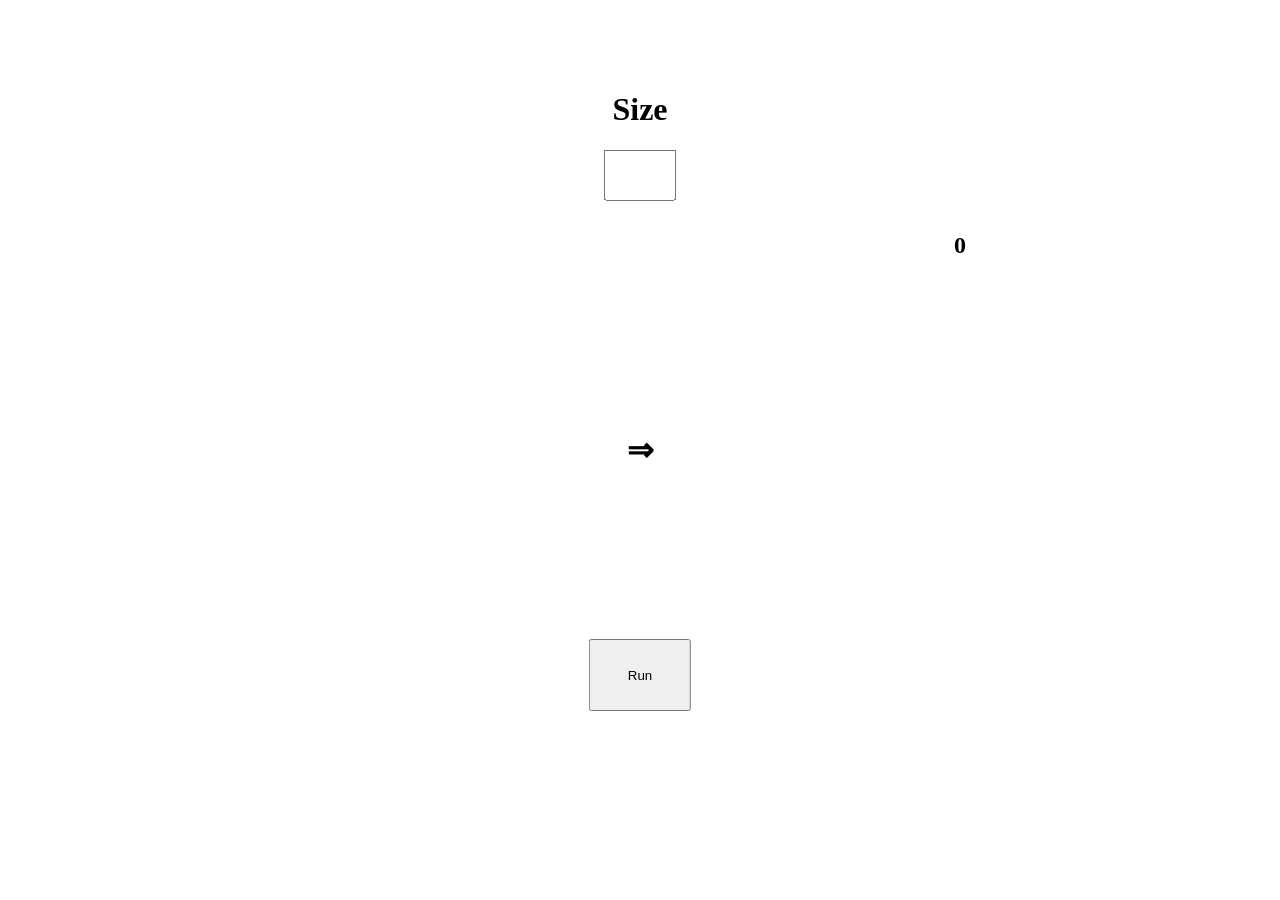
<file: Matrix Math/Matrix Math/index.html>
<!DOCTYPE html>
<html lang="en">
<head>
    <meta charset="UTF-8">
    <title>Matrix Math</title>
    <link rel="stylesheet" href="style.css">
</head>
<body>
    <div class="sizeContainer">
        <h1>Size</h1>
        <input class="box" onchange="makeGrid(this.value)"></input>
    </div>
    <table id="inputContainer"></table>
    <table id="outputContainer"></table>
    <h1 id="text">&rArr;<h1>
    <button class="runButton" onclick="makeInverseMatrix()">Run</button>
    <script src="script.js"></script>
    <h2 id="determinant">0</h2>
</body>
</html>
</file>
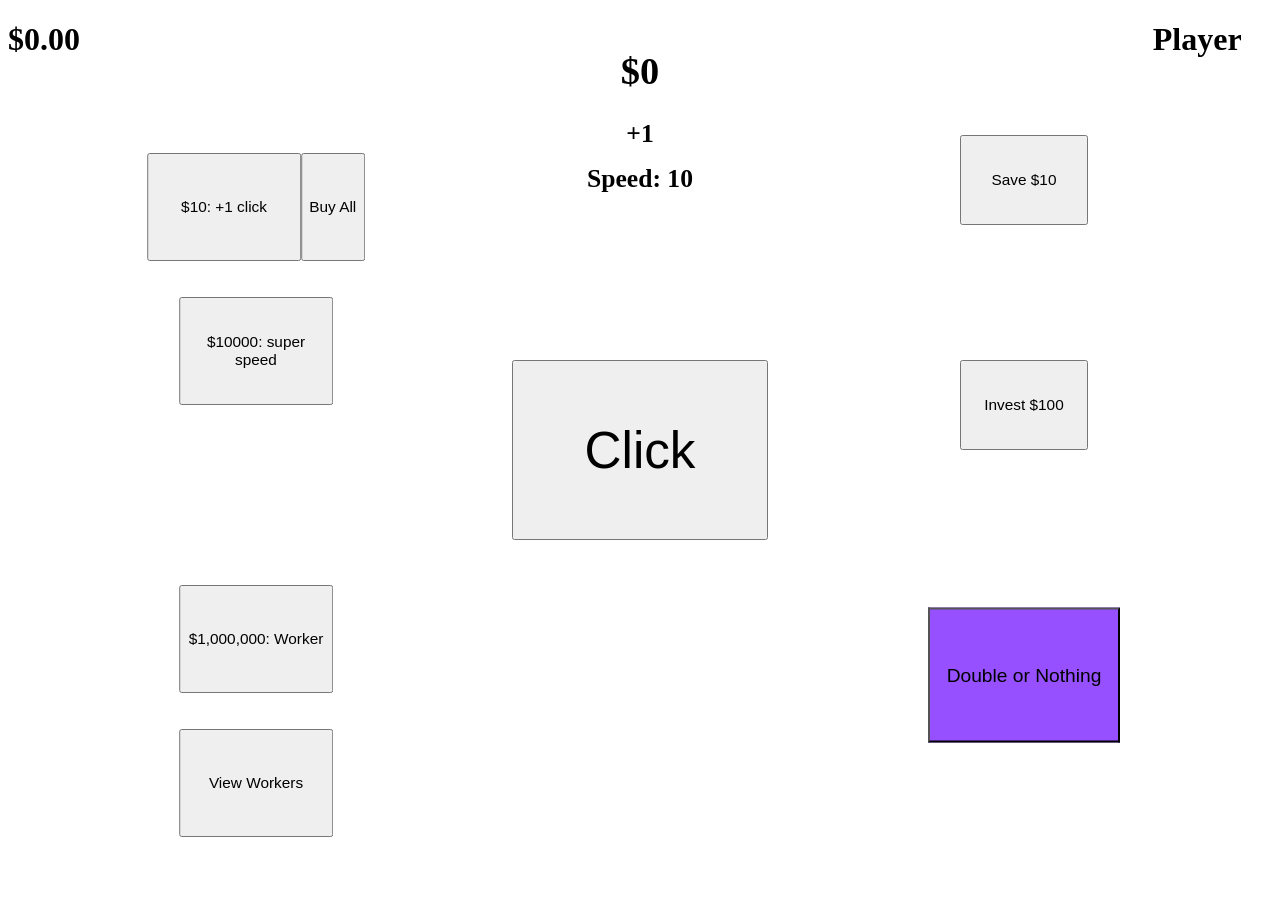
<file: First Project/First Project/page.html>
<!DOCTYPE html>
<html>
    <head>
        <script src="script.js"></script>
        <link rel="stylesheet" href="styleSheet.css">
    </head>
    <body>
        <div id="viewWorkerWindow">
            <h1 class="workerHeader">Workers</h1>
            <button class='stealAllButton' onclick='stealAllMoney()'>Steal All</button>
            <button id='sortButton' onclick='sortWorkers()'>Sort</button>
            <div class='inner-content'>
                <h2 class='workerName'>Bob<h2>
                <h2 class='workerMoney'>$100000<h2>
                <button class='stealButton' onclick=''>Steal</button>
                <button class='viewButton' onclick=''>View</button>
            </div>
            <div class='end-content'>
                <button class='backButton' onclick='backFromViewAllWorkers()'>Back</button>
            </div>
        </div>
        <div class="upgrades">
            <div class="clickUpgrades">
                <button  id="upgradeClickButton" onmousedown="holdButton(buyClick)">$10: +1 click</button>
                <button id="upgradeAllClickButton" onclick="buyAllClicks()">Buy All</button>
            </div>
            <button id="unlockSpeedButton" onclick="useSuperSpeed()">$10000: super speed</button>
            <div class="hide" id="speedUpgrades">
                <button  id="upgradeSpeedButton" onmousedown="holdButton(buySpeed)">$1000: +10 speed</button>
                <button id="upgradeAllSpeedButton" onclick="buyAllSpeed()">Buy All</button>
            </div>
            <button id="buyWorkerButton" onmousedown="holdButton(buyWorker)">$1000000: Worker</button>
            <button id="viewWorkerButton" onclick="viewAllWorkers()">View Workers</button>
        </div>
        <h1 id="name">Player<h1>
        <h1 id="moneyText">$0.00</h1>
        <h1 id="moneyPerClickText">+1</h2>
        <h1 id="speedText">Speed: 10</h2>
        <button id="clickButton" onmousedown="holdButton(addMoney)">Click</button>
        <div class="saving">
            <button class="center" id="saveBuy" onclick="buySavings()">Save $10</button>
            <p class="sideMoneyText hide" id="saveMoneyText">$0.00</p>
            <button class="sideInButton hide" id="saveButton" onmousedown="holdButton(saveMoney)">Save</button>
            <button class="sideOutButton hide" id="takeOutSaveButton" onclick="takeOutSave()">Takeout</button>
        </div>
        <div class="investing">
            <button class="center" id="investBuy" onclick="buyInvestings()">Invest $100</button>
            <p class="sideMoneyText hide" id="investMoneyText">$0.00</p>
            <button class="sideInButton hide" id="investButton" onmousedown="holdButton(investMoney)">Invest</button>
            <button class="sideOutButton hide" id="takeOutInvestButton" onclick="takeOutInvest()">Takeout</button>
        </div>
        <button id="doubleOrNothingButton" onclick="doubleOrNothing()">Double or Nothing</button>
        <h1 id="test">$0.00</h1>
    </body>
</html>
</file>
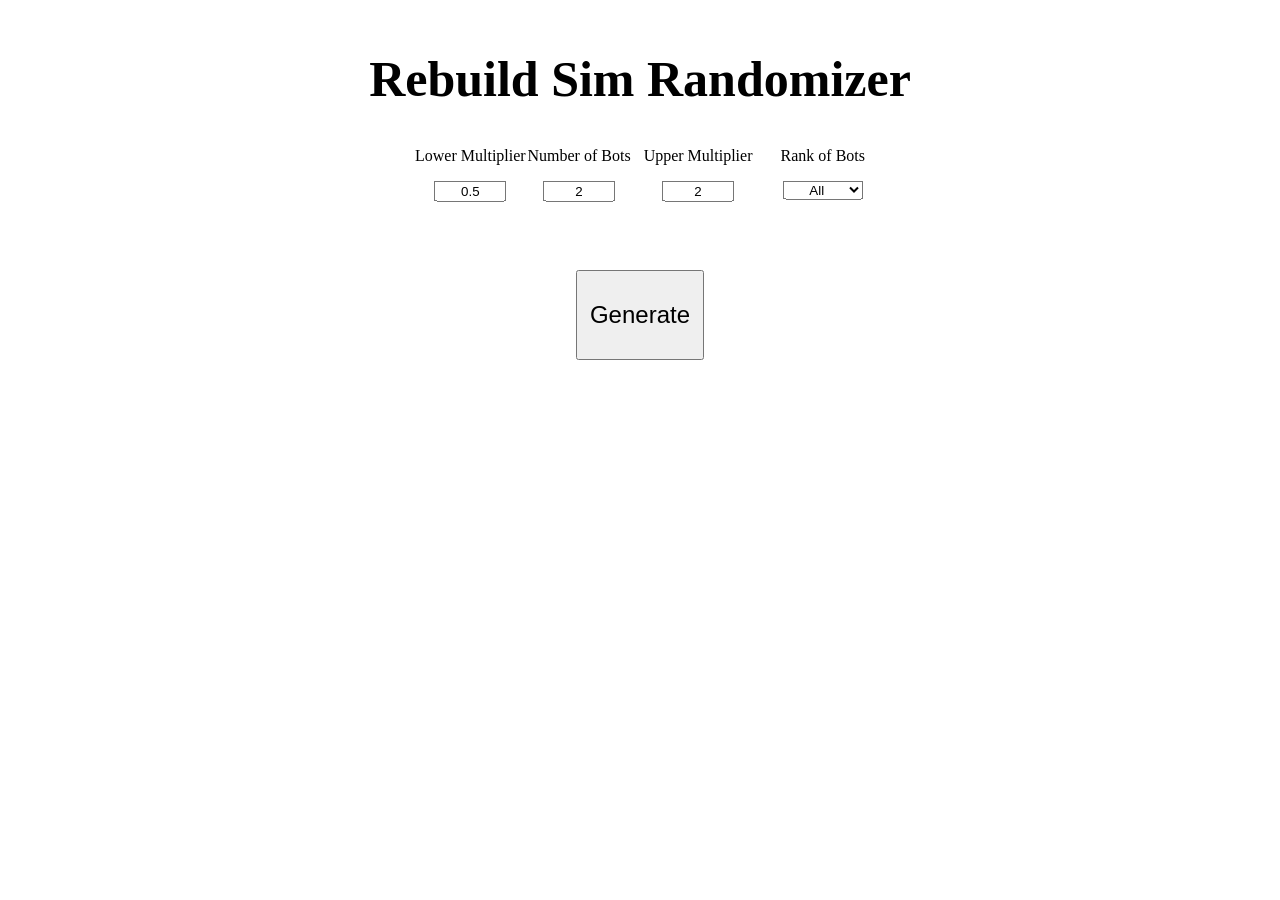
<file: RebuildSimRandomizer/RebuildSimRandomizer/page.html>
<!DOCTYPE html>
<html lang="en">
<head>
    <meta charset="UTF-8">
    <title>Rebuild Sim Randomizer</title>
    <link rel="stylesheet" href="style.css">
</head>
<body id="body">
    <h1 id="title">Rebuild Sim Randomizer</h1>
    <div id="settingsDiv">
        <div id="lowerMultiplierDiv">
            <p>Lower Multiplier</p>
            <input id="lowerMultiplier" type="text" value="0.5" onchange="changeLowerMultiplier()">
        </div>
        <div id="botNumDiv">
            <p>Number of Bots</p>
            <input id="botNum" type="text" value="2" onchange="changeBotNum()">
        </div>
        <div id="botRankDiv">
            <p>Rank of Bots</p>
            <select name="cars" id="botRank" onchange="changeBotRank()">
                <option value="All">All</option>
                <option value="S">S</option>
                <option value="A">A</option>
                <option value="B">B</option>
                <option value="C">C</option>
                <option value="D">D</option>
                <option value="F">F</option>
            </select>
        </div>
        <div id="upperMultiplierDiv">
            <p>Upper Multiplier</p>
            <input id="upperMultiplier" type="text" value="2" onchange="changeUpperMultiplier()">
        </div>
    </div>
    <button id="generateButton" onclick="buttonClick()">Generate</button>
    <script src="script.js"></script>
</body>
</html>
</file>
<file: Matrix Math/Matrix Math/style.css>
body {
    margin: 0;
    background-color: rgb(255,255,255);
    display: flex;
    justify-content: center;
    align-items: center;
    height: 100vh;
    width: 100vw;
}

h1 {
    white-space: pre-line;
    text-align: center;
}

#inputContainer{
    position: absolute;
    left: 25%;
    top: 50%;
    transform: translate(-50%, -50%);
}

#outputContainer{
    position: absolute;
    left: 75%;
    top: 50%;
    transform: translate(-50%, -50%);
}

.box {
    width: 5vw;
    height: 5vh;
}

.sizeContainer{
    position: absolute;
    left: 50%;
    top: 15%;
    transform: translate(-50%, -50%);
}

.runButton {
    position: absolute;
    left: 50%;
    top: 75%;
    transform: translate(-50%, -50%);
    width: 8vw;
    height: 8vh;
}

#determinant{
    position: absolute;
    left: 75%;
    top: 25%;
    transform: translate(-50%, -50%);
}
</file>
<file: First Project/First Project/styleSheet.css>
button {
    font-size: 1.2vw;
}

.saving {
    position: absolute;
    top: 10%;
    right: 10%;
    height: 20vh;
    width: 20vw;
}

.investing {
    position: absolute;
    top: 35%;
    right: 10%;
    height: 20vh;
    width: 20vw;
}

.upgrades {
    position: absolute;
    left: 10%;
    top: 15%;
    height: 80vh;
    width: 20vw;
}

#moneyText {
    font-size: 3vw;
    color: black;
    position: absolute;
    top: 5%;
    left: 50%;
    translate: -50% -50%;
}

#moneyPerClickText {
    font-size: 2vw;
    color: black;
    position: absolute;
    top: 13%;
    left: 50%;
    translate: -50% -50%;
}

#speedText {
    font-size: 2vw;
    color: black;
    position: absolute;
    top: 18%;
    left: 50%;
    translate: -50% -50%;
}

#clickButton {
    font-size: 4vw;
    width: 20vw;
    height: 20vh;
    position: absolute;
    top: 50%;
    left: 50%;
    translate: -50% -50%;
}

.clickUpgrades {
    position: absolute;
    height: 12vh;
    width: 17vw;
    top: 10%;
    left: 50%;
    translate: -50% -50%;
}

#speedUpgrades {
    position: absolute;
    height: 12vh;
    width: 17vw;
    top: 50%;
    left: 50%;
    translate: -50% -50%;
}

#upgradeClickButton, #upgradeSpeedButton {
    width: 12vw;
    height: 12vh;
    position: absolute;
}

#upgradeAllClickButton, #upgradeAllSpeedButton {
    width: 5vw;
    height: 12vh;
    position: absolute;
    right: 0%;
}

#unlockSpeedButton {
    width: 12vw;
    height: 12vh;
    position: absolute;
    top: 30%;
    left: 50%;
    translate: -50% -50%;
}

.sideMoneyText {
    font-size: 2.5vw;
    position: absolute;
    top: 25%;
    left: 50%;
    translate: -50% -50%;
    margin: 0;
    line-height: 1;
}

.sideInButton {
    font-size: 2vw;
    background-color: rgb(47, 214, 61);
    position: absolute;
    bottom: 0%;
    left: 0%;
    width: 45%;
    height: 50%;
}

.sideOutButton {
    font-size: 2vw;
    background-color: rgb(232, 78, 51);
    position: absolute;
    bottom: 0%;
    right: 0%;
    width: 45%;
    height: 50%;
}

.center {
    position: absolute;
    top: 50%;
    left: 50%;
    translate: -50% -50%;
}

.hide {
  display: none;
}

#saveBuy, #investBuy {
    width: 50%;
    height: 50%;
}

#buyWorkerButton {
    width: 12vw;
    height: 12vh;
    position: absolute;
    top: 70%;
    left: 50%;
    translate: -50% -50%;   
}

#viewWorkerButton {
    width: 12vw;
    height: 12vh;
    position: absolute;
    top: 90%;
    left: 50%;
    translate: -50% -50%;   
}

#viewWorkerWindow {
    width: 40vw;
    height: 80vh;
    border: 5px solid black;
    background-color: rgb(200,200,200);
    overflow-y: auto;
    position: absolute;
    left: 50%;
    top: 50%;
    translate: -50% -50%;
    z-index: 1;
    display: none;
}

.workerHeader {
    font-size: 4vw;
    text-align: center;
    margin: 0px;
    padding: 10px;
    border-bottom: 2px solid rgb(150,150,150);
}

.inner-content {
    position: relative;
    padding: 10px;
    border-bottom: 2px solid rgb(150,150,150);
    height: 8%;
    /* Ensure inner divs take full width if needed, or adjust width for horizontal scrolling */
}

.end-content {
    position: relative;
    padding: 10px;
    border-bottom: 2px solid rgb(150,150,150);
    height: 20%;
    /* Ensure inner divs take full width if needed, or adjust width for horizontal scrolling */
}

.workerName {
    position: absolute;
    top: 50%;
    left: 2%;
    transform: translate(0%, -50%);
    margin: 0;
    white-space: nowrap;
    display: block; 
}

.workerMoney {
    position: absolute;
    top: 50%;
    left: 25%;
    transform: translate(0%, -50%);
    margin: 0;
    white-space: nowrap;
    display: block; 
}

.viewButton {
    position: absolute;
    top: 50%;
    left: 75%;
    width: 15%;
    height: 60%;
    background-color: aqua;
    transform: translate(-50%, -50%);
    margin: 0;
    white-space: nowrap;
    display: block; 
}

.stealButton {
    position: absolute;
    top: 50%;
    left: 90%;
    width: 15%;
    height: 60%;
    background-color: red;
    transform: translate(-50%, -50%);
    margin: 0;
    white-space: nowrap;
    display: block; 
}

.stealAllButton {
    position: absolute;
    top: 7.5%;
    left: 85%;
    width: 20%;
    height: 10%;
    background-color: red;
    transform: translate(-50%, -50%);
    margin: 0;
    white-space: nowrap;
    display: block; 
}

#sortButton {
    position: absolute;
    top: 7.5%;
    left: 15%;
    width: 20%;
    height: 10%;
    background-color: rgb(255,128,128);
    transform: translate(-50%, -50%);
    margin: 0;
    white-space: nowrap;
    display: block; 
}

.backButton {
    position: relative;
    padding: 10px;
    left:50%;
    top: 50%;
    width: 80%;
    height: 80%;
    font-size: 2vw;
    background-color: orange;
    transform: translate(-50%, -50%);
    margin: 0;
    white-space: nowrap;
    display: block; 
}

#name {
    position: absolute;
    right:3%;
    top:0%;
}

#doubleOrNothingButton {
    position: absolute;
    font-size: 1.5vw;
    right: 20%;
    top: 60%;
    width: 15%;
    height: 15%;
    background-color: rgb(150,80,255);
    transform: translate(50%, 50%);
}
</file>
<file: RebuildSimRandomizer/RebuildSimRandomizer/style.css>
input {
    width: 5vw;
    text-align: center;
}

.robotDiv {
    width: 25vw;
    height: 60vh;
    text-align: center;
    position: absolute;
    border: 1px solid black;
    translate: -50% -50%;
}

.progressContainer {
    width: 20vw;
    height: 3vh;
    text-align: center;
    border: 1px solid black;
}

.progressBar {
    width: 70%;
    height: 100%;
    background-color: lightgreen;
}

.item {
    margin: 0px;
}

.endText {
    position: relative;
    top: -3vh;
    left: 9.5vw;
}

.itemContainer {
    height: 6.5vh;
}

#generateButton {
    width: 10vw;
    height: 10vh;
    position: absolute;
    translate: -50% -50%;
    left: 50%;
    top: 35%;
    font-size: 150%;
}

#title {
    position: absolute;
    translate: -50% -50%;
    left: 50%;
    top: 5%;
    font-size: 50px;
}

#settingsDiv {
    position: absolute;
    translate: -50% -50%;
    left: 50%;
    top: 22%;
    width: 450px;
    height: 15vh;
    text-align: center;
}

#lowerMultiplierDiv {
    position: absolute;
    left: 0%;
    top: 0%;
}

#botNumDiv {
    position: absolute;
    left: 25%;
    top: 0%;
}

#upperMultiplierDiv {
    position: absolute;
    right: 25%;
    top: 0%;
}

#botRankDiv {
    position: absolute;
    right: 0%;
    top: 0%;
}

#botRank {
    width: 80px;
    text-align: center;
}
</file>
